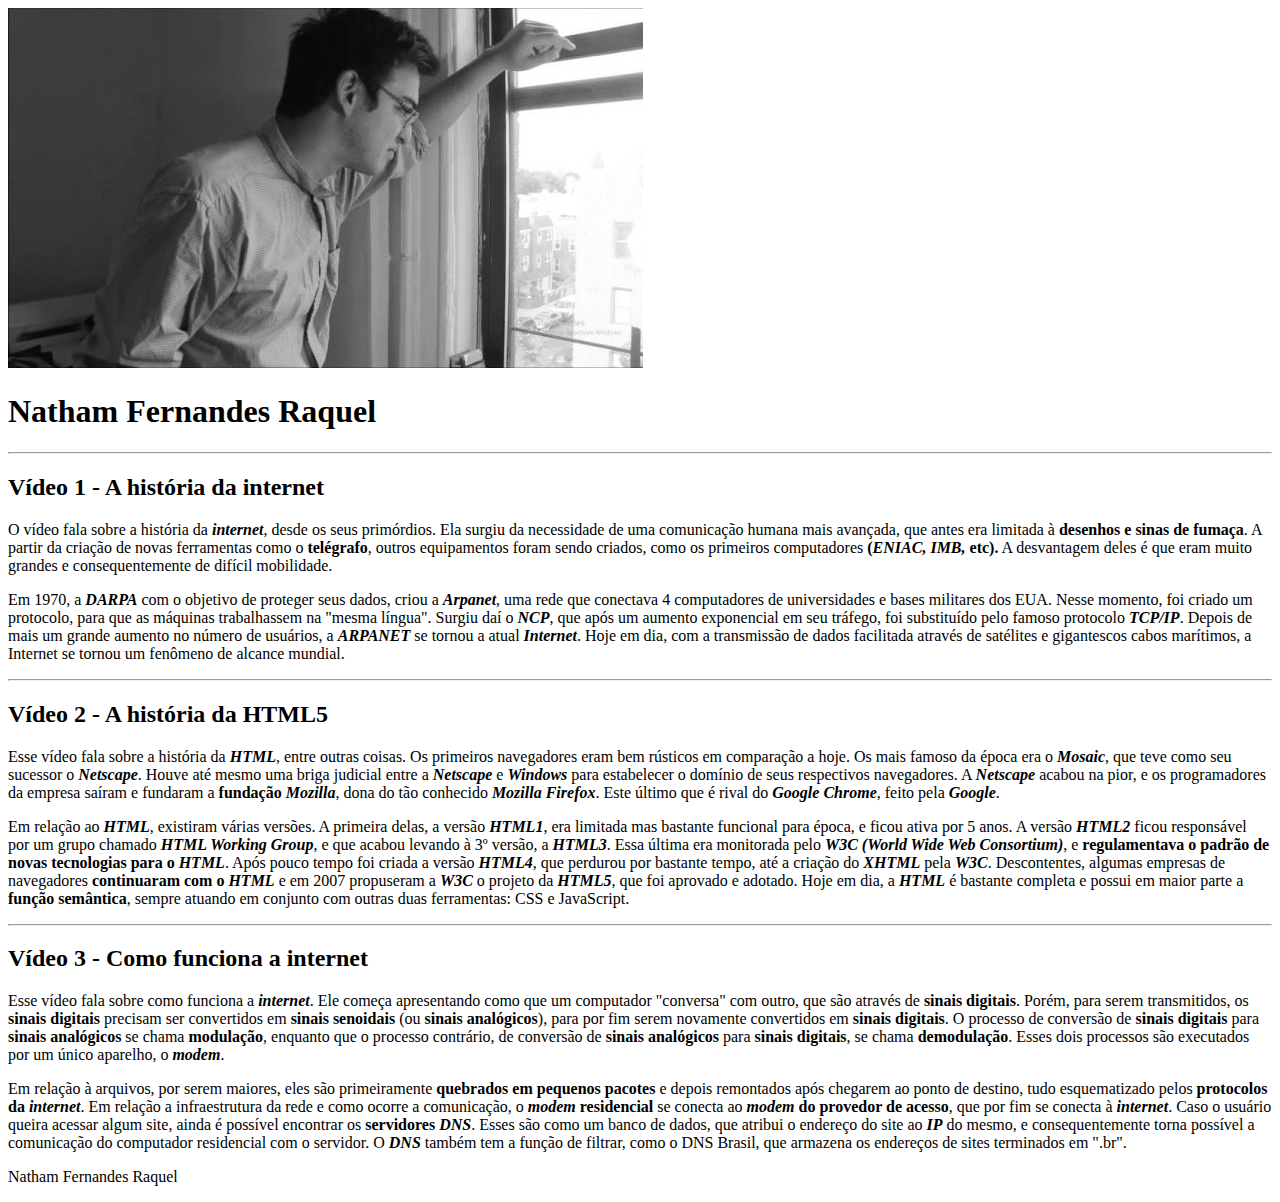
<file: index.html>
<!DOCTYPE html>
<html lang="pt-br">

    <head>
        <title>Título da Página</title>
            <meta charset="UTF-8">
            <img src="fil.png">
    
    </head>
    <body>    
        <h1>Natham Fernandes Raquel</h1>
        <hr>
        <h2>Vídeo 1 - A história da internet</h2>
        <p>O vídeo fala sobre a história da <b><i>internet</i></b>, desde os seus primórdios. Ela surgiu da necessidade de uma comunicação humana mais avançada, que antes era limitada à <b>desenhos e sinas de fumaça</b>. A partir da criação de novas ferramentas como o <b>telégrafo</b>, outros equipamentos foram sendo criados, como os primeiros computadores <b>(<i>ENIAC, IMB,</i> etc).</b> A desvantagem deles é que eram muito grandes e consequentemente de difícil mobilidade.</p>
        <p>Em 1970, a <b><i>DARPA</i></b> com o objetivo de proteger seus dados, criou a <b><i>Arpanet</i></b>, uma rede que conectava 4 computadores de universidades e bases militares dos EUA. Nesse momento, foi criado um protocolo, para que as máquinas trabalhassem na "mesma língua". Surgiu daí o <b><i>NCP</i></b>, que após um aumento exponencial em seu tráfego, foi substituído pelo famoso protocolo <b><i>TCP/IP</i></b>. Depois de mais um grande aumento no número de usuários, a <b><i>ARPANET</i></b> se tornou a atual <b><i>Internet</i></b>. Hoje em dia, com a transmissão de dados facilitada através de satélites e gigantescos cabos marítimos, a Internet se tornou um fenômeno de alcance mundial.</p>
        <hr>
        <h2>Vídeo 2 - A história da HTML5</h2>
        <p>Esse vídeo fala sobre a história da <b><i>HTML</i></b>, entre outras coisas. Os primeiros navegadores eram bem rústicos em comparação a hoje. Os mais famoso da época era o <b><i>Mosaic</i></b>, que teve como seu sucessor o <b><i>Netscape</i></b>. Houve até mesmo uma briga judicial entre a <b><i>Netscape</i></b> e <b><i>Windows</i></b> para estabelecer o domínio de seus respectivos navegadores. A <b><i>Netscape</i></b> acabou na pior, e os programadores da empresa saíram e fundaram a <b>fundação <i>Mozilla</i></b>, dona do tão conhecido <b><i>Mozilla Firefox</i></b>. Este último que é rival do <b><i>Google Chrome</i></b>, feito pela <b><i>Google</i></b>.</p>
        <p>Em relação ao <b><i>HTML</i></b>, existiram várias versões. A primeira delas, a versão <b><i>HTML1</i></b>, era limitada mas bastante funcional para época, e ficou ativa por 5 anos. A versão <b><i>HTML2</i></b> ficou responsável por um grupo chamado <b><i>HTML Working Group</i></b>, e que acabou levando à 3º versão, a <b><i>HTML3</i></b>. Essa última era monitorada pelo <b><i>W3C (World Wide Web Consortium)</i></b>, e <b>regulamentava o padrão de novas tecnologias para o <i>HTML</i></b>. Após pouco tempo foi criada a versão <b><i>HTML4</i></b>, que perdurou por bastante tempo, até a criação do <b><i>XHTML</i></b> pela <b><i>W3C</i></b>. Descontentes, algumas empresas de navegadores <b>continuaram com o <i>HTML</i></b> e em 2007 propuseram a <b><i>W3C</i></b> o projeto da <b><i>HTML5</i></b>, que foi aprovado e adotado. Hoje em dia, a <b><i>HTML</i></b> é bastante completa e possui em maior parte a <b>função semântica</b>, sempre atuando em conjunto com outras duas ferramentas: CSS e JavaScript.</p>
        <hr>
        <h2>Vídeo 3 - Como funciona a internet</h2>
        <p>Esse vídeo fala sobre como funciona a <b><i>internet</i></b>. Ele começa apresentando como que um computador "conversa" com outro, que são através de <b>sinais digitais</b>. Porém, para serem transmitidos, os <b>sinais digitais</b> precisam ser convertidos em <b>sinais senoidais</b> (ou <b>sinais analógicos</b>), para por fim serem novamente convertidos em <b>sinais digitais</b>. O processo de conversão de <b>sinais digitais</b> para <b>sinais analógicos</b> se chama <b>modulação</b>, enquanto que o processo contrário, de conversão de <b>sinais analógicos</b> para <b>sinais digitais</b>, se chama <b>demodulação</b>. Esses dois processos são executados por um único aparelho, o <b><i>modem</i></b>.</p>
        <p>Em relação à arquivos, por serem maiores, eles são primeiramente <b>quebrados em pequenos pacotes</b> e depois remontados após chegarem ao ponto de destino, tudo esquematizado pelos <b>protocolos da <i>internet</i></b>. Em relação a infraestrutura da rede e como ocorre a comunicação, o <b><i>modem</i> residencial</b> se conecta ao <b><i>modem</i> do provedor de acesso</b>, que por fim se conecta à <b><i>internet</i></b>. Caso o usuário queira acessar algum site, ainda é possível encontrar os <b>servidores <i>DNS</i></b>. Esses são como um banco de dados, que atribui o endereço do site ao <b><i>IP</i></b> do mesmo, e consequentemente torna possível a comunicação do computador residencial com o servidor. O <b><i>DNS</b></i> também tem a função de filtrar, como o DNS Brasil, que armazena os endereços de sites terminados em ".br".</p>

    </body>
    <footer>
        <p>Natham Fernandes Raquel</p>

    </footer>
</html>
</file>
